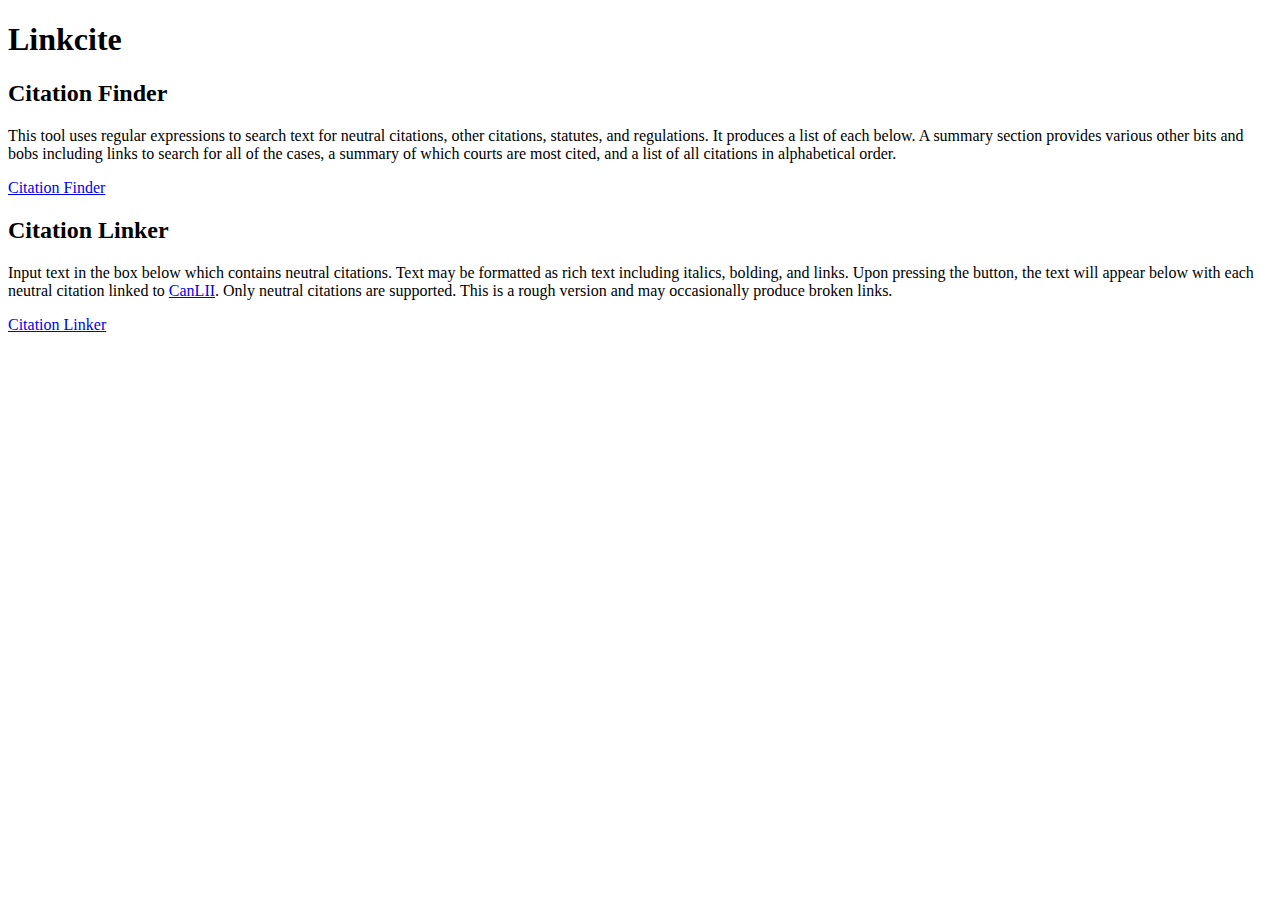
<file: index.html>
<!DOCTYPE html>
<html lang="en">

<head>
    <meta charset="UTF-8">
    <meta name="viewport" content="width=device-width, initial-scale=1.0">
    <title>Linkcite</title>
</head>

<body>
    <!-- Header Section -->
    <header>
        <h1>Linkcite</h1>
    </header>

    <!-- Citation Finder Section -->
    <section>
        <h2>Citation Finder</h2>
	<p>
		This tool uses regular expressions to search text for neutral citations, other citations, statutes, and regulations. It produces a list of each below. A summary section provides various other bits and bobs including links to search for all of the cases, a summary of which courts are most cited, and a list of all citations in alphabetical order.
	</p>
        </p>
        <a href="citation-finder.html">Citation Finder</a>
    </section>

    <!-- Citation Linker Section -->
    <section>
        <h2>Citation Linker</h2>
<p>
		Input text in the box below which contains neutral citations. Text may be formatted as rich text including italics, bolding, and links. Upon pressing the button, the text will appear below with each neutral citation linked to <a href="https://www.canlii.org/en/">CanLII</a>. Only neutral citations are supported. This is a rough version and may occasionally produce broken links.
	</p>
        <a href="citation-linker.html">Citation Linker</a>
    </section>

</body>

</html>
</file>
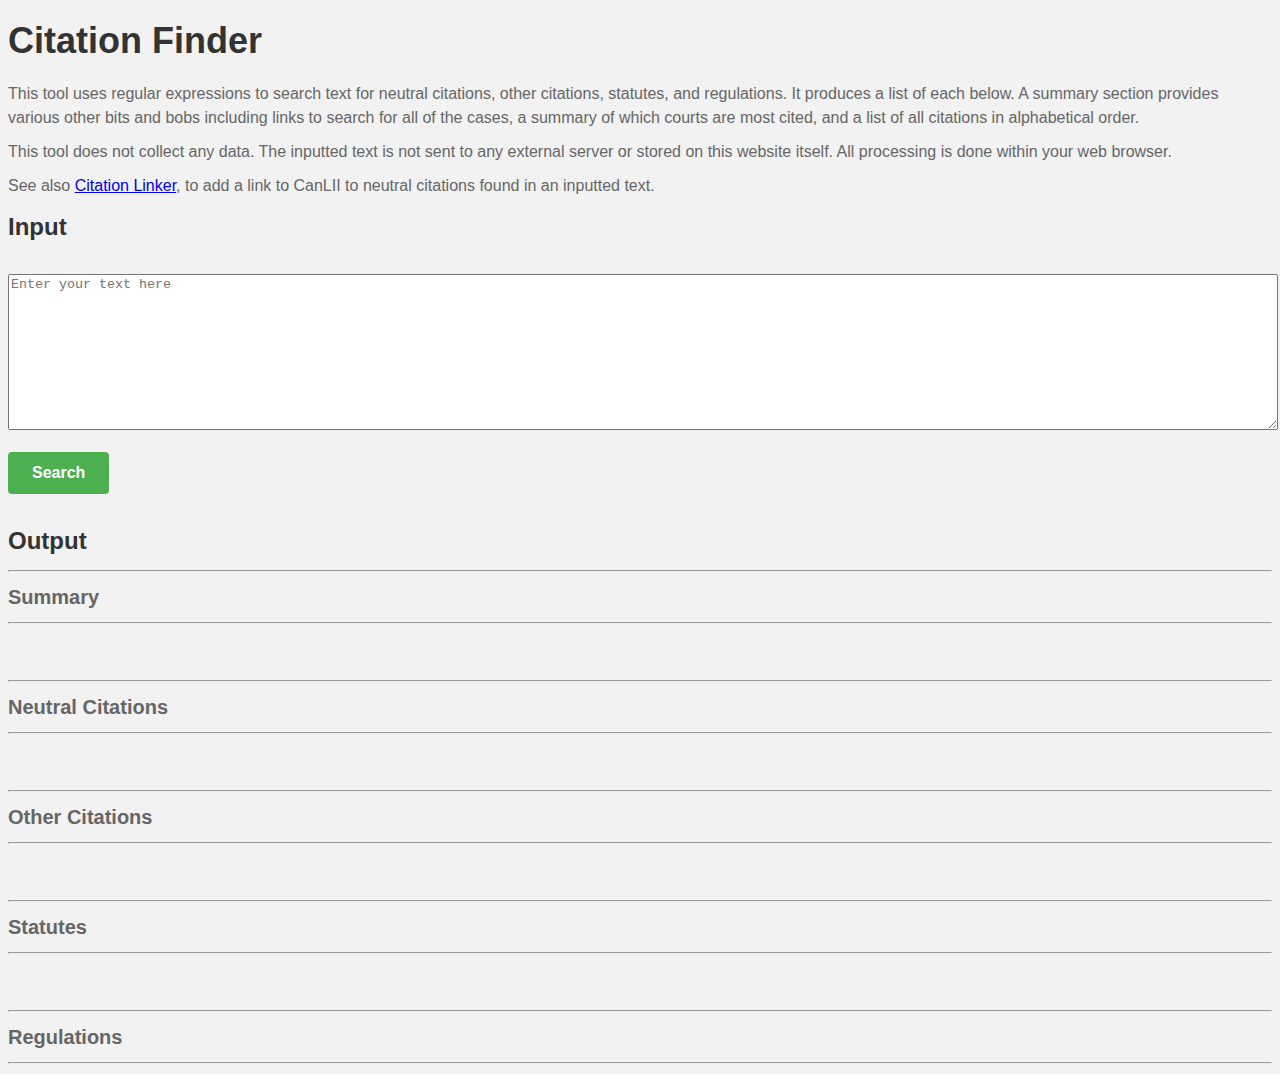
<file: citation-finder.html>
<!DOCTYPE html>
<html>
<head>
	<title>Citation finder</title>
	<style>
		#input-box {
			width: 100%;
			overflow-y: auto;
		}
		/* Add modern fonts */
		@import url('https://fonts.googleapis.com/css2?family=Roboto:wght@400;700&display=swap');

		/* Set the default font and background color */
		body {
		  font-family: 'Roboto', sans-serif;
		  background-color: #f2f2f2;
		}

		/* Style for the main heading */
		h1 {
		  font-size: 36px;
		  font-weight: bold;
		  color: #333;
		  margin: 20px 0;
		}

		/* Style for secondary headings */
		h2 {
		  font-size: 24px;
		  font-weight: bold;
		  color: #333;
		  margin: 15px 0;
		}

		/* Style for regular text */
		p {
		  font-size: 16px;
		  line-height: 1.5;
		  color: #666;
		  margin: 10px 0;
		}
		
		strong {
			font-size: 20px;
		}
		
		
		/* Style for the button */
		button {
		  font-size: 16px;
		  font-weight: bold;
		  color: #fff;
		  background-color: #4caf50;
		  border: none;
		  border-radius: 4px;
		  padding: 12px 24px;
		  cursor: pointer;
		  transition: all 0.3s ease;
		}

		/* Hover state for the button */
		button:hover {
		  background-color: #3e8e41;
		}
		
		table {
		  border-collapse: collapse;
		  width: 100%;
		  margin: 20px 0;
		}

		th, td {
		  text-align: left;
		  padding: 8px;
		  border: 1px solid #ddd;
		}

		th {
		  background-color: #4caf50;
		  color: white;
		}

		tr:nth-child(even) {
		  background-color: #f2f2f2;
		}

		tr:hover {
		  background-color: #ddd;
		}

		@media screen and (max-width: 600px) {
		  table {
			font-size: 12px;
		  }
		}
		
	</style>
	<script>
		'use strict';
		function searchAll() {
			
			// Define array consisting of names of each area
			const outputAreaIds = ["summary", "neutral-output-area", "other-output-area", "statute-output-area", "regulation-output-area"]
		
			// Clear output areas
			for (let area of outputAreaIds) {
				clearOutputArea(area);
			}
			
			// Get the value from the input text box
			const inputText = document.getElementById("input-box").value;
			
			// Define the regular expression patterns for all four searches
			const neutralPattern = /(?:1|2)[0-9]{3} [A-Z]{2,8} [0-9]{1,8}/g;
			const otherPattern = /\[?[0-9]{1,5}\]? ?[0-9]{0,5} (?:BCLR|DLR|OR|WWR|CCC|CPR|Can Tax J|ALR|FCR|Sask LR|CBR|CHRR|CJFL|CLELJ|CLT|CRR|CR|MLB|RFL|SCR|SCJ|ACS|LAC|APR|B\.C\.L\.R\.|D\.L\.R\.|O\.R\.|W\.W\.R\.|C\.C\.C\.|C\.P\.R\.|Can Tax J|A\.L\.R\.|F\.C\.R\.|Sask\. L\.R\.|C\.B\.R\.|C\.H\.R\.R\.|C\.J\.F\.L\.|C\.L\.E\.L\.J\.|C\.L\.T\.|C\.R\.R\.|C\.R\.|M\.L\.B\.|R\.F\.L\.|S\.C\.R\.|S\.C\.J\.|A\.C\.S\.|L\.A\.C\.|A\.P\.R\.) \(?[0-9]{0,1}[a-z]{0,3}\)? ?[0-9]{1,6}/gi;
			// Added option for space to be omitted between c and number
			const statutePattern = /R?\.?[SC]\.?[A-Z\.]{0,5}[ ,]{1,2}[0-9\-]{0,10}[ ,]{0,2}(?:c.? |c\.[0-9])[0-9A-Z\-‑]{1,6}/gi;
			const regulationPattern = /(?:BC Reg|Alta Reg|Sask Reg|Man Reg|O Reg|RLRQ|NB Reg|NS Reg|PEI Reg|NLR|SOR|CRC|YOIC|NWT Reg|NU Reg|NWT R\-|NU R\-|BC Reg\.|B\.C\. Reg\.|Alta\. Reg\.|Sask\. Reg\.|Man\. Reg\.|O\. Reg\.|RLRQ\.|NB Reg\.|NS Reg\.|PEI Reg\.|NLR\.|C\.R\.C\.|YOIC\.|NWT Reg\.|NU Reg\.) [0-9]{1,5}\/[0-9]{2,4}/gi;

			// Use the patterns to search for matches in the input text
			const neutralMatches = [...new Set(inputText.match(neutralPattern))];
			const otherMatches = [...new Set(inputText.match(otherPattern))];
			const statuteMatches = [...new Set(inputText.match(statutePattern))];
			const regulationMatches = [...new Set(inputText.match(regulationPattern))];
			

			// Define variables related to summary information
			const totalResults = neutralMatches.length + otherMatches.length + statuteMatches.length + regulationMatches.length
			const wordCount = inputText.trim().split(/\s+/).length
			const allMatches = neutralMatches.concat(otherMatches, statuteMatches, regulationMatches);
			
			// Sort all matches
			allMatches.sort()
			
			// Divide matches into groups of 21 or less
			let groups = [];
			for (let i = 0; i < allMatches.length; i += 20) {
				groups.push(allMatches.slice(i, i + 20));
			}

			// Call searchUrl function on each group and store the returned URL in an array
			let urls = [];
			for (let i = 0; i < groups.length; i++) {
				let url = searchUrl(groups[i]);
				urls.push(url);
			}
			
			// Generate an unordered list of links for the urls array
			let linksList = "<ul>";
			for (let i = 0; i < urls.length; i++) {
				linksList += "<li><a href='" + urls[i] + "' target='_blank'>" + (i + 1) + " — " +  groups[i][0] + " to " + groups[i][groups[i].length - 1] + "</a></li>";
			}
			linksList += "</ul>";
			
			// Generate list of all results alphabetically
			let listItems = "";
			for (let i = 0; i < allMatches.length; i++) {
				listItems += "<li>" + allMatches[i] + "</li>";
			}
			const listHtml = "<ul>" + listItems + "</ul>";
			
			// Call functions to get summary table
			const courtArray = countCourts(neutralMatches);
			const tableHtml = getCountCourtsTable(courtArray);
			
			// Fill in summary section
			document.getElementById("summary").innerHTML = `
				Total matches: ${totalResults}<br>
				Word count: ${wordCount}<br><br>
				<b>Search links:</b><br>${linksList}<br><br>
				<details><summary><b>All results (click to expand):</b></summary><p>${listHtml}</p></details>
				<br><br><b>Citation frequency:</b><br>${tableHtml}<br><br>
				
			`;
			
			// Display the matches in the output area for each search
			if (neutralMatches.length > 0) {
			    addLink(neutralMatches, "neutral-output-area");
			} else {
			    document.getElementById("neutral-output-area").innerHTML = "No neutral citations found.";
			}

			if (otherMatches.length > 0) {
			    addLink(otherMatches, "other-output-area");
			} else {
			    document.getElementById("other-output-area").innerHTML = "No other citations found.";
			}

			if (statuteMatches.length > 0) {
			    addLink(statuteMatches, "statute-output-area");
			} else {
			    document.getElementById("statute-output-area").innerHTML = "No statutes found.";
			}

			if (regulationMatches.length > 0) {
			    addLink(regulationMatches, "regulation-output-area");
			} else {
			    document.getElementById("regulation-output-area").innerHTML = "No regulations found.";
			}
		}
	</script>
	<script>
		
		function clearOutputArea(id) {
			document.getElementById(id).innerHTML = "";
		}
		
		function searchUrl(arr) {
			const encodedTerms = arr.map(term => `%22${encodeURIComponent(term)}%22`).join('%20OR%20');
			const url = `https://www.canlii.org/en/#search/id=${encodedTerms}`;
			return url;
	    }
		
		function addLink(matches, outputAreaId) {
		    // Get the output area element
			const outputArea = document.getElementById(outputAreaId);
			
			// If less than 30 matches, provide search link (CanLII limit)
			if (matches.length < 21) {
			    const link = document.createElement("a");
			
			  // Set the link text to "Search all"
				link.textContent = "Search all";

			  // Set the href attribute of the link by calling the function with matches array as argument
				link.href = searchUrl(matches);
				link.target = "_blank";

			  // Insert the link at the top of the output area element
				outputArea.insertBefore(link, outputArea.firstChild);
			}
		  // Set the inner HTML of the output area element to the matches array
		  const number = matches.length
		  outputArea.innerHTML += "<br><b>" + number + " Results</b>" + "<br><br>" + matches.join("<br>");
		}
		

		function countCourts(matches) {
			let courtCounts = {};
			for (var i = 0; i < matches.length; i++) {
				const match = matches[i];
				const courtName = match.split(" ")[1];
				if (courtCounts[courtName]) {
					courtCounts[courtName]++;
				} else {
					courtCounts[courtName] = 1;
				}
			}
			let courtArray = [];
			for (let courtName in courtCounts) {
				courtArray.push({court: courtName, count: courtCounts[courtName]});
			}
			
			courtArray.sort(function(a, b) {
				return b.count - a.count;
			});
			
			return courtArray;
		}
		
		function getCountCourtsTable(courtArray) {
			let tableHtml = "<table><thead><tr><th>Court</th><th>Count</th></tr></thead><tbody>";
			for (let i = 0; i < courtArray.length; i++) {
				let court = courtArray[i];
				tableHtml += "<tr><td>" + court.court + "</td><td>" + court.count + "</td></tr>";
			}
			tableHtml += "</tbody></table>";
			return tableHtml;
		}


	</script>
</head>
<body>
	<h1>Citation Finder</h1>
	<p>
		This tool uses regular expressions to search text for neutral citations, other citations, statutes, and regulations. It produces a list of each below. A summary section provides various other bits and bobs including links to search for all of the cases, a summary of which courts are most cited, and a list of all citations in alphabetical order.
	</p>
	<p>
		This tool does not collect any data. The inputted text is not sent to any external server or stored on this website itself. All processing is done within your web browser.
	</p>
	<p>
		See also <a href="citation-linker.html">Citation Linker</a>, to add a link to CanLII to neutral citations found in an inputted text.
	</p>
	<h2>Input</h2>
	<label for="input-box"></label><br>
	<textarea id="input-box" rows="10" cols="100%" placeholder="Enter your text here"></textarea><br><br>
	<button onclick="searchAll()">Search</button><br><br>
	<h2>Output</h2>
	<hr>
	<p><strong>Summary</strong></p>
	<hr>
	<p>
		<div id="summary"></div><br><br>
	</p>
	<hr>
	<p><strong>Neutral Citations</strong></p>
	<hr>
	<p>
		<div id="neutral-output-area"></div><br><br>
	</p>
	<hr>
	<p><strong>Other Citations</strong></p>
	<hr>
	<p>
		<div id="other-output-area"></div><br><br>
	</p>
	<hr>
	<p><strong>Statutes</strong></p>
	<hr>
	<p>
		<div id="statute-output-area"></div><br><br>
	</p>
	<hr>
	<p><strong>Regulations</strong></p>
	<hr>
	<p>
		<div id="regulation-output-area"></div>
	</p>
	
</body>
</html>
</file>
